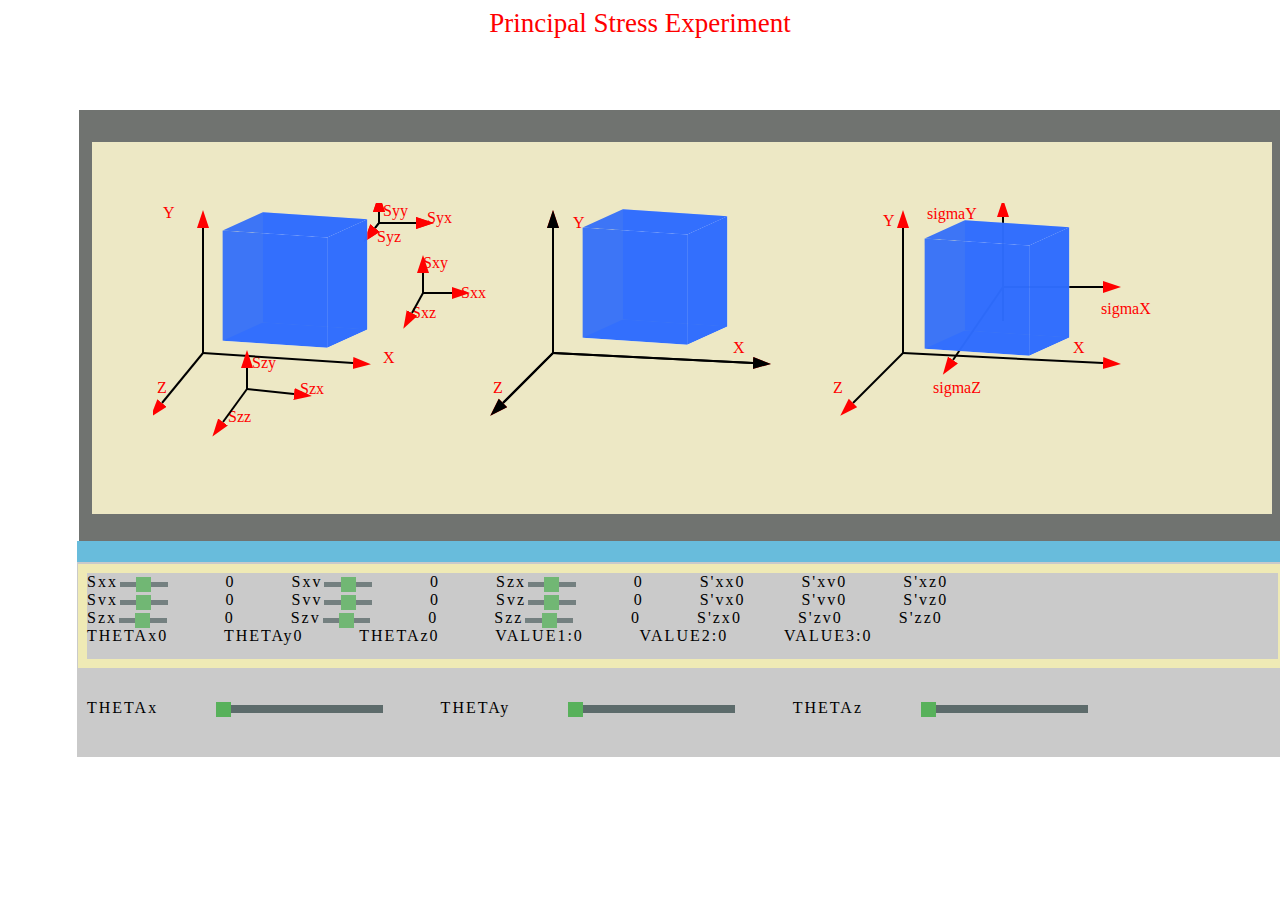
<file: SRIP/Codes/index.html>
<html>
    <head>
    	<title>
    	</title>
    	<link rel="stylesheet" href="cssfile.css">
    	<link rel="stylesheet" href="cssfile1.css">
    	<link rel="stylesheet" href="cube1css.css">
    	<link rel="stylesheet" href="cube2css.css">
    	<link rel="stylesheet" href="cube3css.css">
	</head>
	<body>
		<p class=class4>Principal Stress Experiment</p>
		<div class=class1>
			<svg width="1000px" height="300px">
				
		    <text x="230" y="160" fill="red">X</text>
            <text x="10" y="15" fill="red">Y</text>
            <text x="4" y="190" fill="red">Z</text>

            <text x="580" y="150" fill="red">X</text>
            <text x="420" y="25" fill="red">Y</text>
            <text x="340" y="190" fill="red">Z</text>

            <text x="920" y="150" fill="red">X</text>
            <text x="730" y="23" fill="red">Y</text>
            <text x="680" y="190" fill="red">Z</text>

            <text x="948" y="111" fill="red">sigmaX</text>
            <text x="774" y="16" fill="red">sigmaY</text>
            <text x="780" y="190" fill="red">sigmaZ</text>

            <text x="274" y="20" fill="red">Syx</text>
            <text x="230" y="13" fill="red">Syy</text>
            <text x="224" y="39" fill="red">Syz</text>

            <text x="308" y="95" fill="red">Sxx</text>
            <text x="270" y="65" fill="red">Sxy</text>
            <text x="259" y="115" fill="red">Sxz</text>

            <text x="147" y="191" fill="red">Szx</text>
            <text x="99" y="165" fill="red">Szy</text>
            <text x="75" y="219" fill="red">Szz</text>
             
  			<defs>
   			 	<marker id="arrow" markerWidth="10" markerHeight="10" refX="0" refY="3" orient="auto" markerUnits="strokeWidth">
      				<path d="M0,0 L0,6 L9,3 z" fill="#f00" />
    			</marker>
  			</defs>
            
  			<line x1="50" y1="150" x2="200" y2="160" stroke="#000" stroke-width="2" marker-end="url(#arrow)"/>
 			<line x1="50" y1="150" x2="50" y2="25" stroke="#000" stroke-width="2" marker-end="url(#arrow)" />
 			<line x1="50" y1="150" x2="9" y2="200" stroke="#000" stroke-width="2" marker-end="url(#arrow)" />
		   
		    <line x1="400" y1="150" x2="600" y2="160" stroke="#000" stroke-width="2" marker-end="url(#arrow)"/>
		    <line x1="400" y1="150" x2="400" y2="25" stroke="#000" stroke-width="2" marker-end="url(#arrow)" />
		    <line x1="400" y1="150" x2="350" y2="200" stroke="#000" stroke-width="2" marker-end="url(#arrow)"/>


            <!-- second axis middle position-->
            <defs>
   			 	<marker id="arrow1" markerWidth="10" markerHeight="10" refX="0" refY="3" orient="auto" markerUnits="strokeWidth">
      				<path d="M0,0 L0,6 L9,3 z" fill="black" />
    			</marker>
  			</defs>

		    <line x1="400" y1="150" x2="600" y2="160" stroke="#000" stroke-width="2" marker-end="url(#arrow1)" id="div1" />
		    <line x1="400" y1="150" x2="400" y2="25" stroke="#000" stroke-width="2" marker-end="url(#arrow1)" id="div2"/>
		    <line x1="400" y1="150" x2="350" y2="200" stroke="#000" stroke-width="2" marker-end="url(#arrow1)" id="div3" />
            
            <!-- second axis  end***********-->
		    <line x1="750" y1="150" x2="950" y2="160" stroke="#000" stroke-width="2" marker-end="url(#arrow)" />
		    <line x1="750" y1="150" x2="750" y2="25" stroke="#000" stroke-width="2" marker-end="url(#arrow)" />
		    <line x1="750" y1="150" x2="700" y2="200" stroke="#000" stroke-width="2" marker-end="url(#arrow)" />
             
              <!--3rd static cube directions-->
            <line x1="850" y1="84" x2="950" y2="84" stroke="#000" stroke-width="2" marker-end="url(#arrow)" />
            <line x1="850" y1="118" x2="850" y2="14" stroke="#000" stroke-width="2" marker-end="url(#arrow)" />
            <line x1="850" y1="84" x2="800" y2="157" stroke="#000" stroke-width="2" marker-end="url(#arrow)" />


            <line x1="226" y1="20" x2="263" y2="20" stroke="#000" stroke-width="2" marker-end="url(#arrow)" />
            <line x1="226" y1="20" x2="226" y2="9" stroke="#000" stroke-width="2" marker-end="url(#arrow)" />
            <line x1="226" y1="20" x2="222" y2="25" stroke="#000" stroke-width="2" marker-end="url(#arrow)" />
             <!-- representation on first cube xy yx zy..***********-->
            <line x1="226" y1="20" x2="263" y2="20" stroke="#000" stroke-width="2" marker-end="url(#arrow)" />
            <line x1="226" y1="20" x2="226" y2="9" stroke="#000" stroke-width="2" marker-end="url(#arrow)" />
            <line x1="226" y1="20" x2="222" y2="25" stroke="#000" stroke-width="2" marker-end="url(#arrow)" />
             
            <line x1="270" y1="90" x2="299" y2="90" stroke="#000" stroke-width="2" marker-end="url(#arrow)" />
            <line x1="270" y1="90" x2="270" y2="70" stroke="#000" stroke-width="2" marker-end="url(#arrow)" />
            <line x1="270" y1="90" x2="259" y2="110" stroke="#000" stroke-width="2" marker-end="url(#arrow)" />

            <line x1="94" y1="186" x2="141" y2="191" stroke="#000" stroke-width="2" marker-end="url(#arrow)" />
            <line x1="94" y1="186" x2="94" y2="165" stroke="#000" stroke-width="2" marker-end="url(#arrow)" />
            <line x1="94" y1="186" x2="70" y2="219" stroke="#000" stroke-width="2" marker-end="url(#arrow)" />

           
		</svg>
		<div id="wrapD3Cube">
  			  <div id="D3Cube">
  			      <div id="side1"></div>
  			      <div id="side2"></div>
  			      <div id="side3"></div>
   			      <div id="side4"></div>
   				  <div id="side5"></div>
        		  <div id="side6"></div>
    			</div>
	    </div>
	    <div id="wrapD3Cube2">
             <div id="D3Cube">
                 <div id="side1"></div>
                 <div id="side2"></div>
                 <div id="side3"></div>
                 <div id="side4"></div>
                 <div id="side5"></div>
                 <div id="side6"></div>
             </div>
       </div>
       <div id="wrapD3Cube3" >
             <div id="D3Cube">
                 <div id="side1"></div>
                 <div id="side2"></div>
                 <div id="side3"></div>
                 <div id="side4"></div>
                 <div id="side5"></div>
                 <div id="side6"></div>
             </div>
       </div>
	</div>
	    <div class=class2>
	    	<div class="class3 ">
	    		<form name="f1">
	    				<label>Sxx</label><input type="range" min="-50.0" max="50.0" value="0.0"id="myRange1" class="slider">
	    	           <span id="demo1"></span>

	    	           <label>Sxv</label><input type="range" min="-50.0" max="50.0" value="0.0"id="myRange2" class="slider">
	    	            <span id="demo2"></span>
                        
	    				<labl>Szx</label><input type="range" min="-50.0" max="50.0" value="0.0"id="myRange3" class="slider">
	    				<span id="demo3"></span>

	    				<label>S'xx</label><span id="d1"></span>
	    				<label>S'xv</label><span id="d2"></span>
	    				<label>S'xz</label><span id="d3"></span>
	    			</br>
	    				<label>Svx</label><input type="range" min="-50.0" max="50.0" value="0.0"id="myRange4" class="slider">
	    				<span id="demo4"></span>

	    				<label>Svv</label><input type="range" min="-50.0" max="50.0" value="0.0"id="myRange5" class="slider">
	    				<span id="demo5"></span>

	    				<label>Svz</label><input type="range" min="-50.0" max="50.0" value="0.0"id="myRange6" class="slider">
	    				<span id="demo6"></span>

	    				<label>S'vx</label><span id="d4"></span>
	    				<label>S'vv</label><span id="d5"></span>
	    				<label>S'vz</label><span id="d6"></span>
	    			</br>
	    				<label>Szx</label><input type="range" min="-50.0" max="50.0" value="0.0"id="myRange7" class="slider">
	    				<span id="demo7"></span>

	    				<label>Szv</label><input type="range" min="-50.0" max="50.0" value="0.0"id="myRange8" class="slider">
	    				<span id="demo8"></span>

	    				<label>Szz</label><input type="range" min="-50.0" max="50.0" value="0.0"id="myRange9" class="slider">
	    				<span id="demo9"></span>

	    				<label>S'zx</label><span id="d7"></span>
	    				<label>S'zv</label><span id="d8"></span>
	    				<label>S'zz</label><span id="d9"></span>
	    			</br>
	    				<label>THETAx</label><span id="demo10"></span>
	    				<label>THETAy</label><span id="demo11"></span>
	    				<label>THETAz</label><span id="demo12"></span>
	    				<label>VALUE1:</label><span id="demo13"></span>
	    				<label>VALUE2:</label><span id="demo14"></span>
	    				<label>VALUE3:</label><span id="demo15"></span>
	    			</br></br></br></br>
	    		<div>
	        			<td>THETAx</td>
	        			 <input type="range" min="0" max="360" step="1.0" id="myRange10" value="0"class="slider1"/>
	        			<td>THETAy</td>
	        			 <input type="range" min="0" max="360" step="1.0" id="myRange11" value="0"class="slider1"/>
	        			<td>THETAz</td>
	        			  <input type="range" min="0" max="360" step="1.0" id="myRange12" value="0"class="slider1"/>
	        	</div>
	         </form>
	         <script src="jsfile.js"></script>
	         <script src="jsfile2.js"></script>
	         <script src="jsfile3.js"></script>
	         <script src="jsfile4.js"></script>
	         <script src="jsfile5.js"></script>
	         <script src="jsfile6.js"></script>
	         <script src="jsfile7.js"></script>
	         <!--<script src="calcuatation.js"></script>-->
	        
	</body>
</html>
</file>
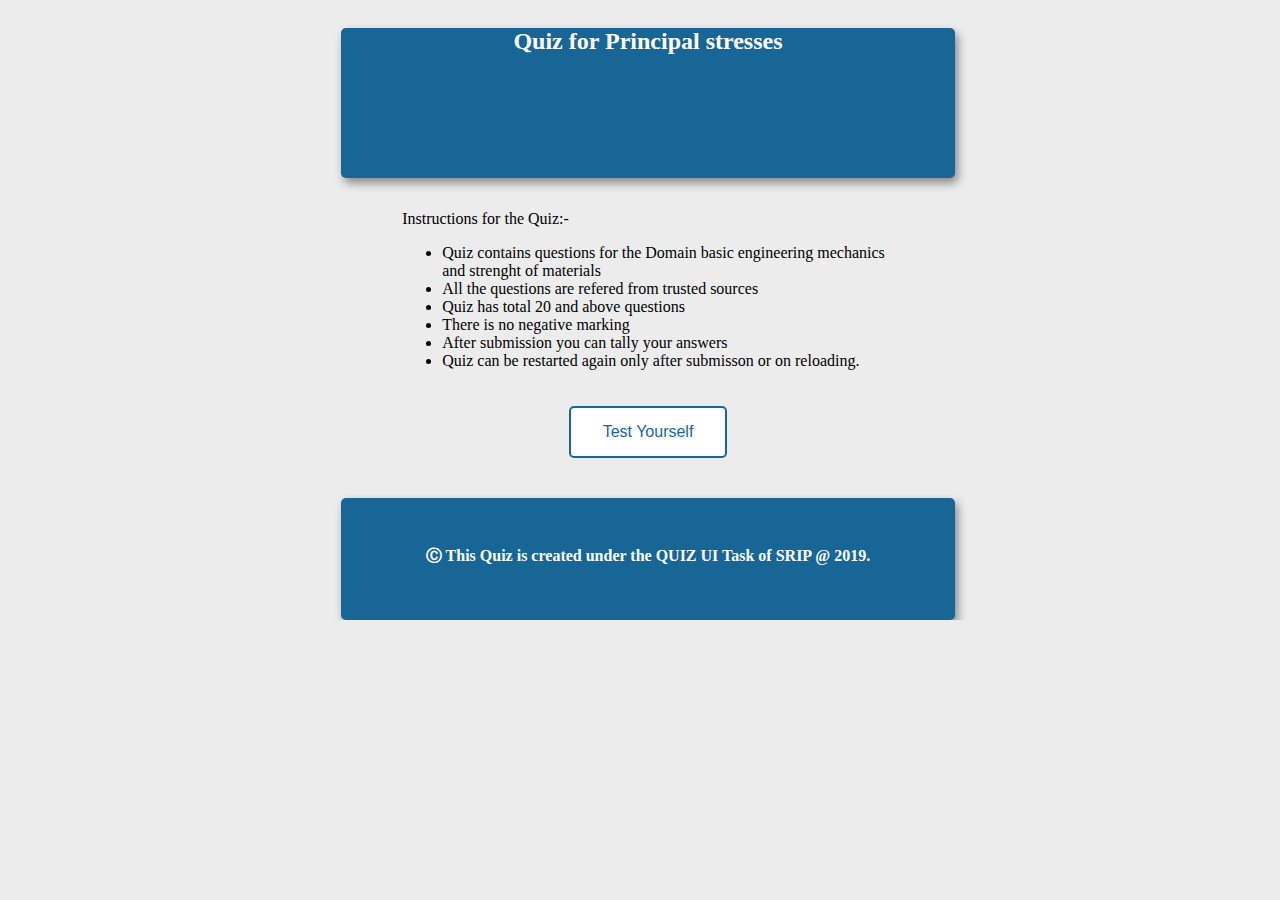
<file: SRIP/Codes/quiz/index.htm>
<!DOCTYPE html>
<html lang="en">

<head>
    <title>Quiz</title>
    <meta name="viewport" content="width=device-width, initial-scale=1">
    <meta charset="UTF-8"> 
    <link rel="stylesheet" type="text/css" href="label.css">
    <link rel="stylesheet" type="text/css" href="index.css">
    <link rel="stylesheet" href="https://cdnjs.cloudflare.com/ajax/libs/font-awesome/4.7.0/css/font-awesome.min.css">
    <script src="https://ajax.googleapis.com/ajax/libs/jquery/3.4.0/jquery.min.js"></script>
    <script type="text/javascript" src="evlaute.js"></script>
</head>

<body onload="load()" style="width:100%;height: 100%;background-color: rgb(236, 236, 236)">

    <!-- Quiz header -->
    <div class="container">
        <div class="innercontainer">
            <div class="QuizHeader">
                <div>
                    <h2 id="TaskTitle"> Quiz for Principal stresses</h2>
                    <div id="result" style="visibility: hidden;">
                        <i class="fa fa-trophy paddingClass" style="color:gold"></i>
                    </div>
                    <div id="startBtn" style="visibility: hidden;">
                        <button id="startBtn" type="button" class="buttonDecor"
                            style="margin: 4px 2px; padding: 15px 32px;" onclick="startQuiz()">Start Again</button>
                    </div>
                </div>
            </div>
            <div id="instructions">
                Instructions for the Quiz:-
                <ul>
                    <li>Quiz contains questions for the Domain basic engineering mechanics and strenght of materials</li>
                    <li>All the questions are refered from trusted sources</li>
                    <li>Quiz has total 20 and above questions</li>
                    <li>There is no negative marking</li>
                    <li>After submission you can tally your answers</li>
                    <li>Quiz can be restarted again only after submisson or on reloading.</li>
                </ul>
            </div>
            <div id="startBtn" style="text-align: center">
                <button id="startBtnInit" type="button" class="buttonDecor" style="margin: 4px 2px; padding: 15px 32px;"
                    onclick="startQuizinit()">Test Yourself</button>
            </div>
            <div class="quiz-contents">
                <div>
                    <!-- Quiz body -->

                    <div id="quizBody" class="hide"></div>
                    <br>
                    <div id="submitBtn" style="display: none; text-align: center;">
                        <button type="button" class="buttonDecor" onclick="submitQuiz() ">Get Score</button>
                    </div>
                    <!-- Quiz Result -->

                    <div id="displayResult" class="hide" style="background-color: inherit"></div>
                    </br>

                </div>
            </div>
            <div class="footer">
                &#9400 This Quiz is created under the QUIZ UI Task of SRIP @ 2019.
            </div>
        </div>
    </div>
</body>

</html>
</file>
<file: SRIP/Codes/cssfile.css>
/* overall css for the page*/
            .class1{
                width: 1058px;
    			border: 32px solid #707370;
    			padding: 61px;
    			margin: 71px;
    			height: 250px;
    			border-left-width: 13px;
    			border-right-width: 13px;
    			background-color: #c7b94e54;
                }
            .class2{
			    width: 1152px;
			    border: 21px solid #68bcdc;
			    padding: 28px;
			    margin: 69px;
			    padding-inline-start: 31px;
			    padding-block-start: 30px;
			    word-spacing: 50px;
			    letter-spacing: 2;
			    margin-top: -76px;
			    background: #cacaca;
			    height: 137px;
			    border-left-width: 0px;
			    border-right-width: 0px;
			    border-bottom-width: 0px;
                }
            .class3{
                width: 1191px;
    			border: 9px solid #efeab5;
    			padding: -11px;
    			margin: 69px;
    			margin-top: -28px;
    			margin-left: -30px;
    			height: 86px;
                }
            .class4{
                color: red;
        		font-size: 27px;
                font-style: bold;
    			text-align: center;
				}
</file>
<file: SRIP/Codes/cssfile1.css>
/* range sliders css file*/
       .slider {
 				-webkit-appearance: none;
  				width: 4%;
  				height: 5px;
  				background: #516161;
  				outline: none;
  				opacity: 0.7;
  				-webkit-transition: .2s;
  				transition: opacity .2s;
				}
			.slider::-webkit-slider-thumb {
  				-webkit-appearance: none;
  				appearance: none;
  				width: 15px;
  				height: 15px;
  				background: #4CAF50;
  				cursor: pointer;
				}
		  .slider::-moz-range-thumb {
  				width: 15px;
  				height: 25px;
  				background: #4CAF50;
  				cursor: pointer;
				}
			.slider1 {
 				-webkit-appearance: none;
  				width: 14%;
  				height: 8px;
  				background: #516161;
  				outline: none;
  				opacity: 0.9;
  				-webkit-transition: .2s;
  				transition: opacity .2s;
				}
			.slider1::-webkit-slider-thumb {
  				-webkit-appearance: none;
  				appearance: none;
  				width: 15px;
  				height: 15px;
  				background: #4CAF50;
  				cursor: pointer;
				}
		    .slider1::-moz-range-thumb {
  				width: 15px;
  				height: 25px;
  				background: #4CAF50;
  				cursor: pointer;
				}
</file>
<file: SRIP/Codes/cube1css.css>
/* cubes css files */

             rect {
              transform-origin: 50% 50%;
            } 

            #wrapD3Cube {
                width: 250px;
			    height: 213px;
			    margin: 20px auto;
			    top: -341px;
                left: 315px;
			    position: relative;
			}
			
            
			#D3Cube {
			    width: 112px;
			    height: 112px;
			    top: 50px;
			    transform-style: preserve-3d;
			    -moz-transform-style: preserve-3d;
			    -webkit-transform-style: preserve-3d;
			    transform: rotateX(-22deg) rotateY(-38deg) rotateZ(0deg);
			    -moz-transform: rotateX(-22deg) rotateY(-38deg) rotateZ(0deg);
			    -webkit-transform: rotateX(-10deg) rotateY(-21deg) rotateZ(0deg);
			    margin: auto;
			    position: relative;
			    -moz-transform-style: preserve-3d;
			    transform-style: preserve-3d;
			    -webkit-transition: all 0.5s ease-in-out;
			    transition: all 0.5s ease-in-out;
			}
			#D3Cube > div {
			    position: absolute;
			    -webkit-transition: all 0.5s ease-in-out;
			    transition: all 0.5s ease-in-out;
			    width: 112px;
			    height: 112px;
			    float: left;
			    overflow: hidden;
			    opacity: 0.85;
			}
			#side1 {
			    transform: rotatex(90deg) translateX(0px) translateY(0px) translateZ(56px);
			    -moz-transform: rotatex(90deg) translateX(0px) translateY(0px) translateZ(56px);
			    -webkit-transform: rotatex(90deg) translateX(0px) translateY(0px) translateZ(56px);
			    background-color: #1c5ffe;
			    border-color: black
			}
			}
			#side2 {
			    transform: rotateY(-90deg) translateX(0px) translateY(0px) translateZ(56px);
			    -moz-transform: rotateY(-90deg) translateX(0px) translateY(0px) translateZ(56px);
			    -webkit-transform: rotateY(-90deg) translateX(0px) translateY(0px) translateZ(56px);
			    background-color: #9fbcff;
			    border-color: black
			}
			#side3 {
			    transform: translateX(0px) translateY(0px) translateZ(56px);
			    -moz-transform: translateX(0px) translateY(0px) translateZ(56px);
			    -webkit-transform: translateX(0px) translateY(0px) translateZ(56px);
			    background-color: #1c5ffe;
			}
			#side4 {
			    transform: rotateY(90deg) translateX(0px) translateY(0px) translateZ(56px);
			    -moz-transform: rotateY(90deg) translateX(0px) translateY(0px) translateZ(56px);
			    -webkit-transform: rotateY(90deg) translateX(0px) translateY(0px) translateZ(56px);
			    background-color: #1c5ffe;
			}
			#side5 {
			    transform: rotateY(180deg) translateX(0px) translateY(0px) translateZ(56px);
			    -moz-transform: rotateY(180deg) translateX(0px) translateY(0px) translateZ(56px);
			    -webkit-transform: rotateY(180deg) translateX(0px) translateY(0px) translateZ(56px);
			    background-color: #9fbcff;
			}
			#side6 {
			    transform: rotateX(-90deg) translateX(0px) translateY(0px) translateZ(56px);
			    -moz-transform: rotateX(-90deg) translateX(0px) translateY(0px) translateZ(56px);
			    -webkit-transform: rotateX(-90deg) translateX(0px) translateY(0px) translateZ(56px);
			    background-color: #9fbcff;
			}
</file>
<file: SRIP/Codes/cube2css.css>
/* cube 2 css file*/
          #wrapD3Cube2 {
               width: 250px;
               height: 213px;
               margin: 20px auto;
               top: -582px;
               left: -387px;
               position: relative;
                }
           #D3Cube {
			    width: 112px;
			    height: 112px;
			    top: 50px;
			    transform-style: preserve-3d;
			    -moz-transform-style: preserve-3d;
			    -webkit-transform-style: preserve-3d;
			    transform: rotateX(-22deg) rotateY(-38deg) rotateZ(0deg);
			    -moz-transform: rotateX(-22deg) rotateY(-38deg) rotateZ(0deg);
			    -webkit-transform: rotateX(-10deg) rotateY(-21deg) rotateZ(0deg);
			    margin: auto;
			    position: relative;
			    -moz-transform-style: preserve-3d;
			    transform-style: preserve-3d;
			    -webkit-transition: all 0.5s ease-in-out;
			    transition: all 0.5s ease-in-out;
			}
			#D3Cube > div {
			    position: absolute;
			    -webkit-transition: all 0.5s ease-in-out;
			    transition: all 0.5s ease-in-out;
			    width: 112px;
			    height: 112px;
			    float: left;
			    overflow: hidden;
			    opacity: 0.85;
			}
			#side1 {
			    transform: rotatex(90deg) translateX(0px) translateY(0px) translateZ(56px);
			    -moz-transform: rotatex(90deg) translateX(0px) translateY(0px) translateZ(56px);
			    -webkit-transform: rotatex(90deg) translateX(0px) translateY(0px) translateZ(56px);
			    background-color: #1c5ffe;
			    border-color: black
			}
			}
			#side2 {
			    transform: rotateY(-90deg) translateX(0px) translateY(0px) translateZ(56px);
			    -moz-transform: rotateY(-90deg) translateX(0px) translateY(0px) translateZ(56px);
			    -webkit-transform: rotateY(-90deg) translateX(0px) translateY(0px) translateZ(56px);
			    background-color: #9fbcff;
			    border-color: black
			}
			#side3 {
			    transform: translateX(0px) translateY(0px) translateZ(56px);
			    -moz-transform: translateX(0px) translateY(0px) translateZ(56px);
			    -webkit-transform: translateX(0px) translateY(0px) translateZ(56px);
			    background-color: #1c5ffe;
			}
			#side4 {
			    transform: rotateY(90deg) translateX(0px) translateY(0px) translateZ(56px);
			    -moz-transform: rotateY(90deg) translateX(0px) translateY(0px) translateZ(56px);
			    -webkit-transform: rotateY(90deg) translateX(0px) translateY(0px) translateZ(56px);
			    background-color: #1c5ffe;
			}
			#side5 {
			    transform: rotateY(180deg) translateX(0px) translateY(0px) translateZ(56px);
			    -moz-transform: rotateY(180deg) translateX(0px) translateY(0px) translateZ(56px);
			    -webkit-transform: rotateY(180deg) translateX(0px) translateY(0px) translateZ(56px);
			    background-color: #9fbcff;
			}
			#side6 {
			    transform: rotateX(-90deg) translateX(0px) translateY(0px) translateZ(56px);
			    -moz-transform: rotateX(-90deg) translateX(0px) translateY(0px) translateZ(56px);
			    -webkit-transform: rotateX(-90deg) translateX(0px) translateY(0px) translateZ(56px);
			    background-color: #9fbcff;
			}
</file>
<file: SRIP/Codes/cube3css.css>
/* cube 3 css file*/
            #wrapD3Cube3 {
               width: 250px;
               height: 213px;
               margin: 20px auto;
               top: -818px;
               left: -27px;
               position: relative;
           
                }
            #D3Cube {
			    width: 112px;
			    height: 112px;
			    top: 50px;
			    transform-style: preserve-3d;
			    -moz-transform-style: preserve-3d;
			    -webkit-transform-style: preserve-3d;
			    transform: rotateX(-22deg) rotateY(-38deg) rotateZ(0deg);
			    -moz-transform: rotateX(-22deg) rotateY(-38deg) rotateZ(0deg);
			    -webkit-transform: rotateX(-10deg) rotateY(-21deg) rotateZ(0deg);
			    margin: auto;
			    position: relative;
			    -moz-transform-style: preserve-3d;
			    transform-style: preserve-3d;
			    -webkit-transition: all 0.5s ease-in-out;
			    transition: all 0.5s ease-in-out;
			}
			#D3Cube > div {
			    position: absolute;
			    -webkit-transition: all 0.5s ease-in-out;
			    transition: all 0.5s ease-in-out;
			    width: 112px;
			    height: 112px;
			    float: left;
			    overflow: hidden;
			    opacity: 0.85;
			}
			#side1 {
			    transform: rotatex(90deg) translateX(0px) translateY(0px) translateZ(56px);
			    -moz-transform: rotatex(90deg) translateX(0px) translateY(0px) translateZ(56px);
			    -webkit-transform: rotatex(90deg) translateX(0px) translateY(0px) translateZ(56px);
			    background-color: #1c5ffe;
			    border-color: black
			}
			}
			#side2 {
			    transform: rotateY(-90deg) translateX(0px) translateY(0px) translateZ(56px);
			    -moz-transform: rotateY(-90deg) translateX(0px) translateY(0px) translateZ(56px);
			    -webkit-transform: rotateY(-90deg) translateX(0px) translateY(0px) translateZ(56px);
			    background-color: #9fbcff;
			    border-color: black
			}
			#side3 {
			    transform: translateX(0px) translateY(0px) translateZ(56px);
			    -moz-transform: translateX(0px) translateY(0px) translateZ(56px);
			    -webkit-transform: translateX(0px) translateY(0px) translateZ(56px);
			    background-color: #1c5ffe;
			}
			#side4 {
			    transform: rotateY(90deg) translateX(0px) translateY(0px) translateZ(56px);
			    -moz-transform: rotateY(90deg) translateX(0px) translateY(0px) translateZ(56px);
			    -webkit-transform: rotateY(90deg) translateX(0px) translateY(0px) translateZ(56px);
			    background-color: #1c5ffe;
			}
			#side5 {
			    transform: rotateY(180deg) translateX(0px) translateY(0px) translateZ(56px);
			    -moz-transform: rotateY(180deg) translateX(0px) translateY(0px) translateZ(56px);
			    -webkit-transform: rotateY(180deg) translateX(0px) translateY(0px) translateZ(56px);
			    background-color: #9fbcff;
			}
			#side6 {
			    transform: rotateX(-90deg) translateX(0px) translateY(0px) translateZ(56px);
			    -moz-transform: rotateX(-90deg) translateX(0px) translateY(0px) translateZ(56px);
			    -webkit-transform: rotateX(-90deg) translateX(0px) translateY(0px) translateZ(56px);
			    background-color: #9fbcff;
			}
</file>
<file: SRIP/Codes/quiz/label.css>
.labelContainer {
    display: block;
    position: relative;
    padding-left: 35px;
    margin-bottom: 12px;
    cursor: pointer;
    font-size: 22px;
    -webkit-user-select: none;
    -moz-user-select: none;
    -ms-user-select: none;
    user-select: none;
  }
  
  .labelContainer input {
    position: absolute;
    opacity: 0;
    cursor: pointer;
  }

  .labelcheckmark {
    position: absolute;
    top: 0;
    left: 0;
    height: 25px;
    width: 25px;
    background-color: #eee;
    border-radius: 50%;
  }
  
  .labelContainer:hover input ~ .labelcheckmark {
    background-color: #ccc;
  }

  .labelContainer input:checked ~ .labelcheckmark {
    background-color: #176696;;
  }
  
  .labelcheckmark:after {
    content: "";
    position: absolute;
    display: none;
  }
  
  .labelContainer input:checked ~ .labelcheckmark:after {
    display: block;
  }

  .labelContainer .labelcheckmark:after {
       top: 9px;
      left: 9px;
      width: 8px;
      height: 8px;
      border-radius: 50%;
      background: white;
  }
</file>
<file: SRIP/Codes/quiz/index.css>
@media screen and (max-width: 529px) and (min-width: 250px){
    .container {
     width: 100%;
     padding: 0;
     margin:0;
     overflow: auto;
     /* box-shadow: 2px 12px 12px 6px #888888; */

    }
  }
  @media screen and (max-width: 800px) and (min-width: 530px){
    .container{
        width: 80%;
        margin-left: 10%;
        overflow: auto; 
    }
  }
  @media screen and (min-width: 801px){
    .container{
        width: 60%;
        margin-left: 20%;
        overflow: auto;
        
    }
    .innercontainer{
        width: 80%;
        margin-left: 10%;
    }
  }

#displayResult{
    width: 100%;
    padding: 0;
    margin:0;
    background-color: white;
    margin-bottom: 1em;
}
.quiz-contents{
    width: 100%;
    height: 100%;
    padding: 0;
    margin:0;
   
}

#instructions{
    width:80%;
    margin-left: 10%;   
    font-family: 'Times New Roman', Times, serif;
    margin-top: 2em;
    margin-bottom: 2em;
}
.QuizHeader{
    margin: 0;
    padding: 0;
    text-align: center;
    justify-content: center;
    align-self: center;
    border-bottom: 5px solid #176696;
    color: white;
    background-color: #176696;
    font-family: 'Times New Roman', Times, serif;
    border-radius: 5px;
    box-shadow: 3px 5px 10px #888888;
}
.footer{
    padding: 3em;
    text-align: center;
    justify-content: center;
    align-self: center;
    border-bottom: 5px solid #176696;
    color: white;
    background-color: #176696;
    font-weight: bold;
    font-family: 'Times New Roman', Times, serif;
    border-radius: 5px;
    box-shadow: 3px 5px 10px #888888;
}
#result{
    padding:10px;
    color: green;
    font-weight: bold;
    background-color: white;
    font-family: 'Times New Roman', Times, serif;
}



.question{
    line-height: 1.6;
    word-spacing: 3px;
    margin: 1em;
    background-color: white;
    color: #176696;
    font-family: 'Times New Roman', Times, serif;
    font-weight: bold;
    font-size:1em;
    border-radius: 5px;
    box-shadow: 3px 5px 10px #888888;
}
div.question:hover { 
    box-shadow: none;
 }
.answer{
    background-color: white;
    color: grey;
    font-family: 'Times New Roman', Times, serif;
    font-weight: bold;
    font-size:1em;
    border-radius: 5px;
}
.buttonDecor{
    background-color: white;
    border: 2px solid #176696;
    border-radius: 5px;
    color: #176696;
    padding: 15px 32px;
    text-align: center;
    text-decoration: none;
    font-size: 16px;
    margin: 4px 2px;
}
.buttonDecor:hover{
   font-weight: bold;
    color:#176696;
}

.hide{
    display: none;
}
.resultStatus{
    position: relative;
    margin-top: -5%;
    float: right; 
}
.paddingClass{
    padding-right: 10px;
}
.descript{
    word-spacing: 3px;
    line-height: 1.6;
    background-color: #ecfad1;
    padding: 3em;
    padding-top: 1em;
    margin-top: 1em;
    box-shadow: 0 0 4px 0 rgba(17,22,26,.16),0 2px 4px 0 rgba(17,22,26,.08),0 4px 8px 0 rgba(17,22,26,.08);
}
</file>
